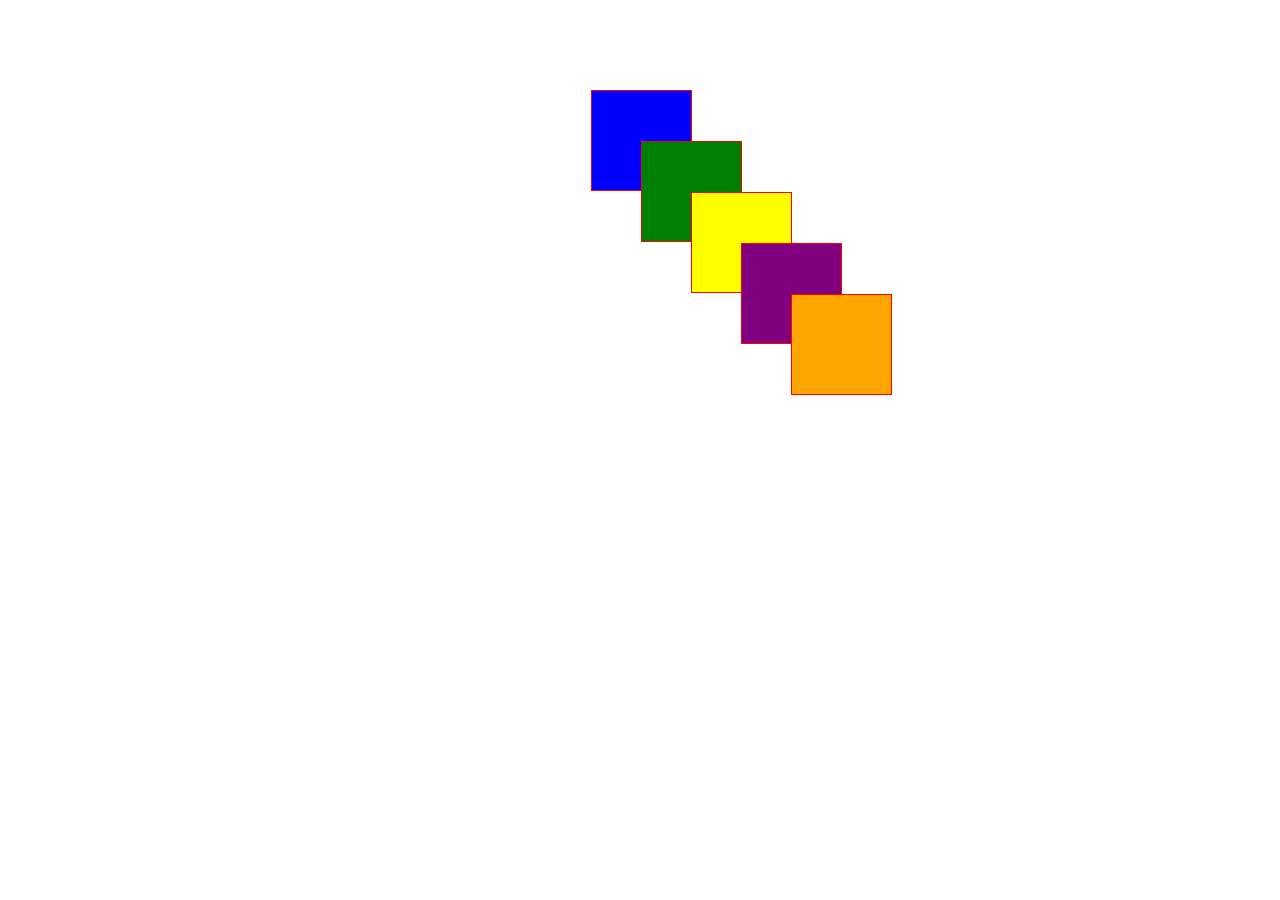
<file: demo2.html>
<!DOCTYPE html>
<html>
<head>
	<meta charset="utf-8">
	<title></title>
	<style type="text/css">
		*{
			margin: 0;
			padding: 0;
		}
		div{
			width: 99px;
			height: 99px;
			border: 1px solid red;
			position: relative;
		}
		.div{
			margin: 90px auto;
			border: none;
		}
		.div1{
			background-color: blue;
		}
		.div2{
			background-color: green;
			bottom: 50px;
			left: 50px;
		}
		.div3{
			background-color: yellow;
			bottom: 100px;
			left: 100px;
		}
		.div4{
			background-color: purple;
			bottom: 150px;
			left: 150px;
		}
		.div5{
			background-color: orange;
			bottom: 200px;
			left: 200px;
		}
	</style>
</head>
<body>
	<div class="div">
		<div class="div1"></div>
		<div class="div2"></div>
		<div class="div3"></div>
		<div class="div4"></div>
		<div class="div5"></div>
	</div>
</body>
</html>
</file>
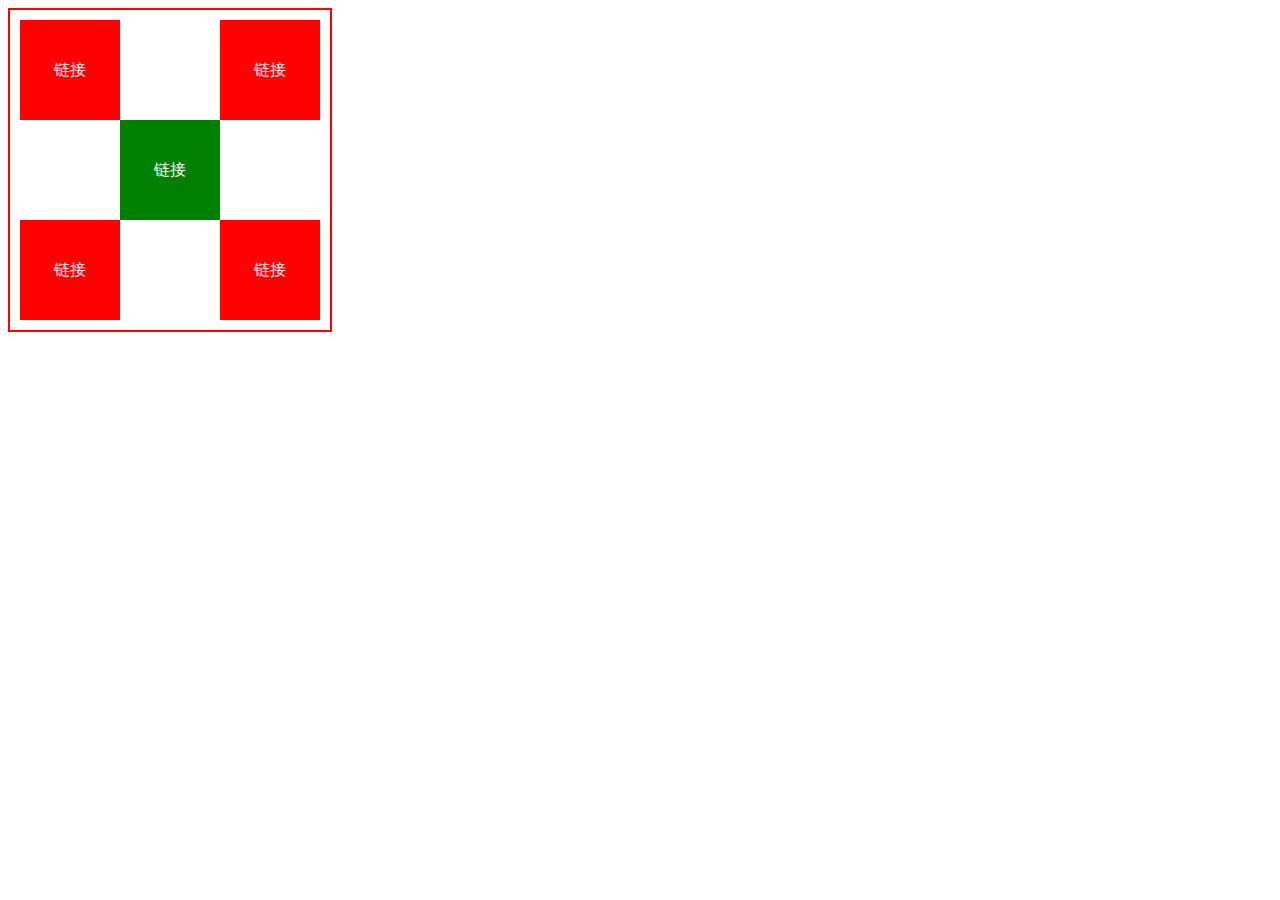
<file: demo3.html>
<!DOCTYPE html>
<html>
<head>
	<meta charset="utf-8">
	<title></title>
	<style type="text/css">
		.wrapper{
			width: 320px;
			height: 320px;
			border: 2px solid red;
			position: relative;
		}
		.div1,.div2,.div4,.div5{
			width: 100px;
			text-align: center;
			line-height: 100px;
			background-color: red;
			color: white;
			position: absolute;
		}
		.div3{
			width: 100px;
			text-align: center;
			line-height: 100px;
			background-color: green;
			position: absolute;
			color: white;
		}
		.div1{
			top: 10px;
			left: 10px; 
		}
		.div2{
			right: 10px;
			top: 10px;
		}
		.div3{
			left: 110px;
			bottom: 110px;
		}
		.div4{
			bottom: 10px;
			left: 10px;	
		}
		.div5{
			bottom: 10px;
			right: 10px;
		}
	</style>
</head>
<body>
	<div class="wrapper">
		<div class="div1">链接</div>
		<div class="div2">链接</div>
		<div class="div3">链接</div>
		<div class="div4">链接</div>
		<div class="div5">链接</div>
	</div>
</body>
</html>
</file>
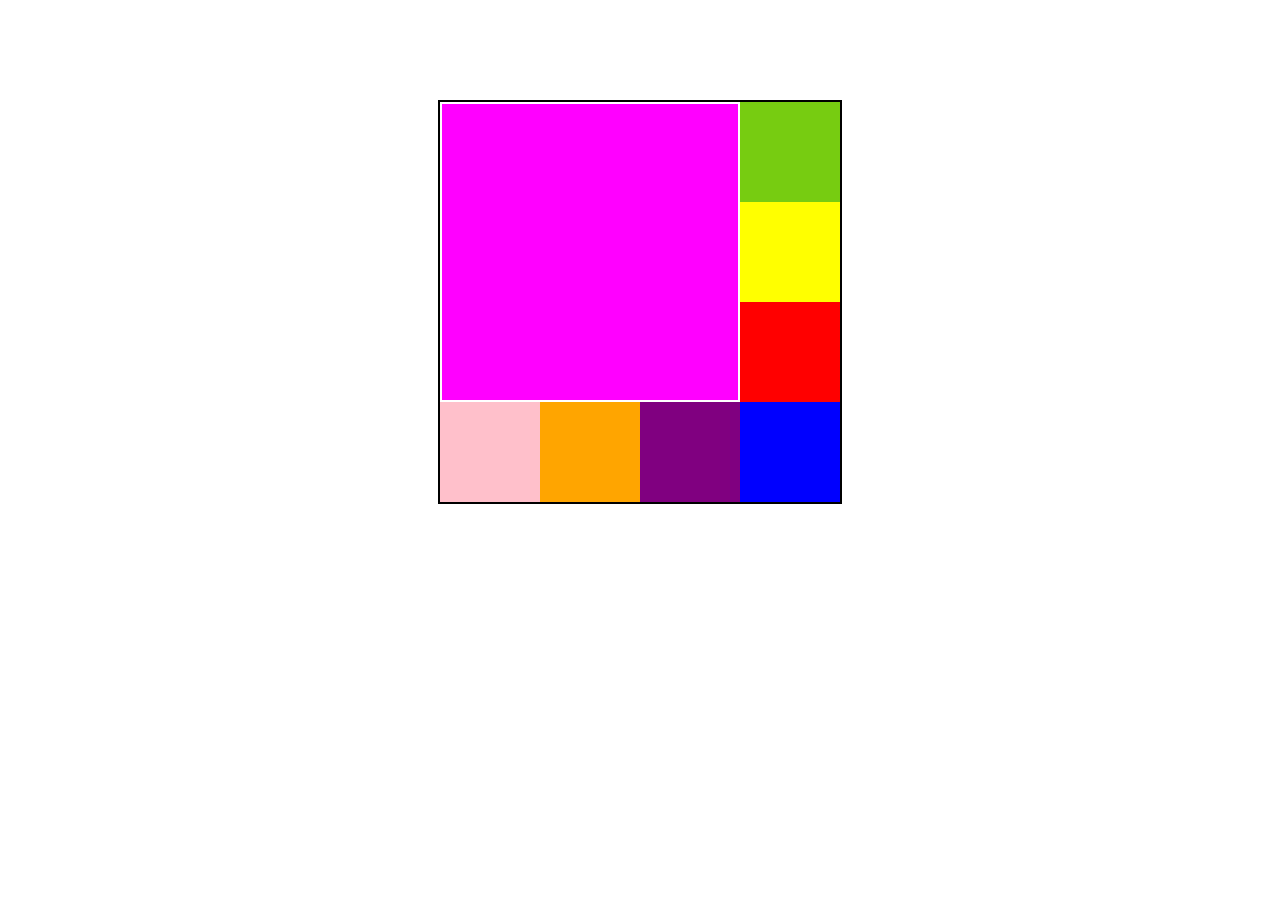
<file: demo5.html>
<!DOCTYPE html>
<html>
<head>
	<meta charset="utf-8">
	<title></title>
	<style type="text/css">
		*{
			margin: 0px;
			padding: 0px;
		}
		.wrapper{
			position: relative;
			width: 400px;
			height: 400px;
			border: 2px solid black;
			margin: 100px auto;

		}
		.d1{
			width: 296px;
			height: 296px;
			position: absolute;
			background-color: #ff00ff;
			top: 2px;
			left: 2px;
		}
		.d2{
			width: 100px;
			height: 100px;                
			position: absolute;
			background-color: #77cc11;
			top: 0px;
			right: 0px;
		}
		.d3{
			width: 100px;
			height: 100px;                
			position: absolute;
			background-color: yellow;
			top: 100px;
			right: 0px;
		}
		.d4{
			width: 100px;
			height: 100px;                
			position: absolute;
			background-color: red;
			top: 200px;
			right: 0px;
		}
		.d5{
			width: 100px;
			height: 100px;                
			position: absolute;
			background-color: blue;
			top: 300px;
			right: 0px;
		}
		.d6{
			width: 100px;
			height: 100px;                
			position: absolute;
			background-color: purple;
			top: 300px;
			right: 100px;
		}
		.d7{
			width: 100px;
			height: 100px;                
			position: absolute;
			background-color: orange;
			top: 300px;
			right: 200px;
		}
		.d8{
			width: 100px;
			height: 100px;                
			position: absolute;
			background-color: pink;
			top: 300px;
			right: 300px;
		}
	</style>
</head>
<body>
	<dir class="wrapper">
		<div class="d1"></div>
		<div class="d2"></div>
		<div class="d3"></div>
		<div class="d4"></div>
		<div class="d5"></div>
		<div class="d6"></div>
		<div class="d7"></div>
		<div class="d8"></div>
	</dir>
</body>
</html>
</file>
